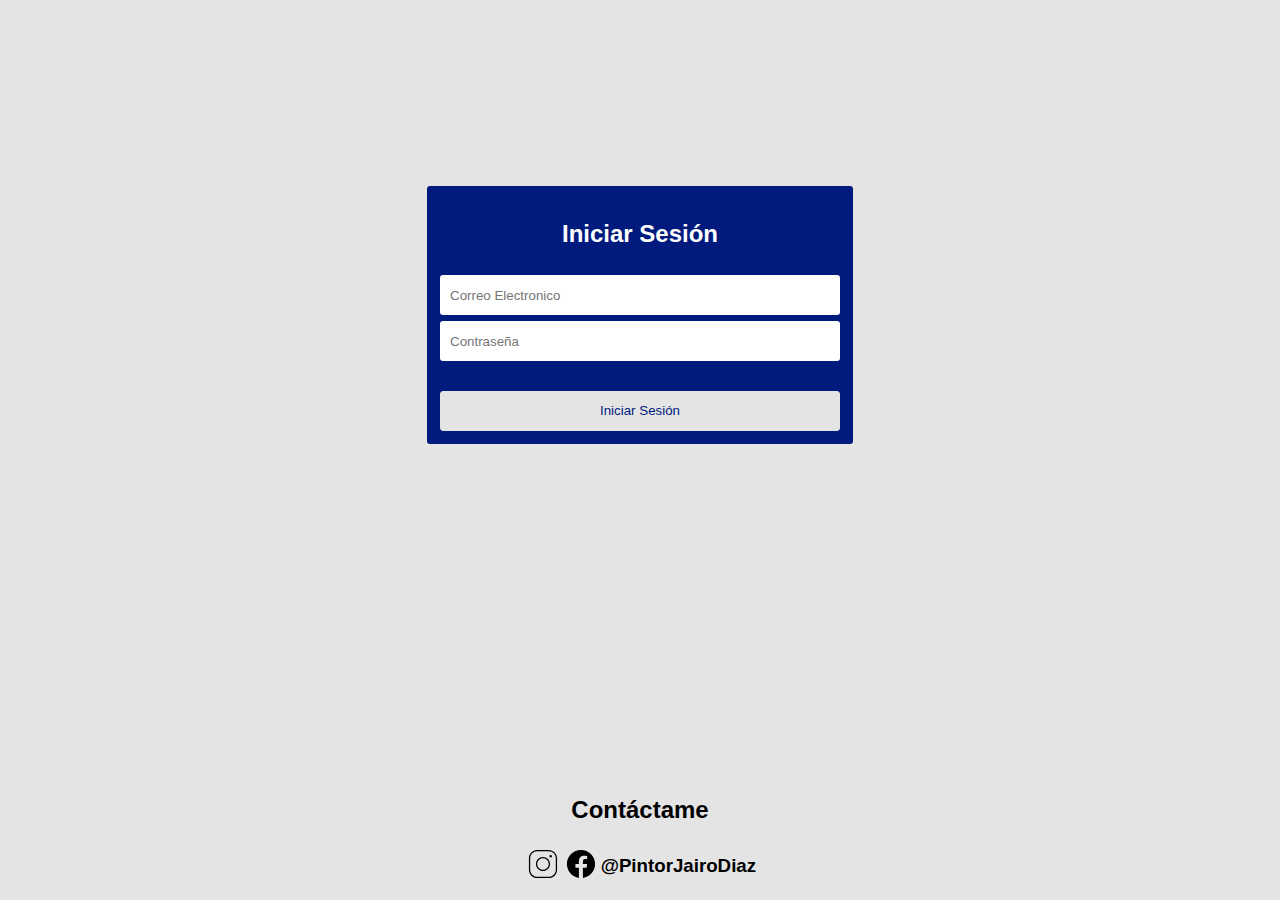
<file: iniciar.html>
<!DOCTYPE html>
<html lang="es">
<head>
    <meta charset="UTF-8">
    <meta name="viewport" content="width=device-width, initial-scale=1.0">
    <title>Iniciar sesión</title>
    <link rel="stylesheet" href="iniciar.css">
</head>
<body>
    
    <div class="body_target">

        <div class="target">
            <h2>Iniciar Sesión</h2>
            <input type="email" name="email" id="validarEmail" placeholder="Correo Electronico">
            <input type="password" name="password" id="validarPassword" placeholder="Contraseña">
            <a href="index.html"><button type="submit" onclick="validarInfo()">Iniciar Sesión</button></a>
        </div>
        
    </div>
    




    <footer id="info">
        <h2>Contáctame</h2>
        <div class="redesSociales">
            <a href="https://www.instagram.com/pintor_jairodiaz/" target="_blank"><img src="imgs/instagram.svg" alt="ig"></a>
            <a href="https://www.facebook.com/profile.php?id=100071466829024" target="_blank"><img src="imgs/facebook.svg" alt="fb"></a>
            <h3>@PintorJairoDiaz</h3>
        </div>
    </footer>

    <script src="app.js"></script>
</body>
</html>
</file>
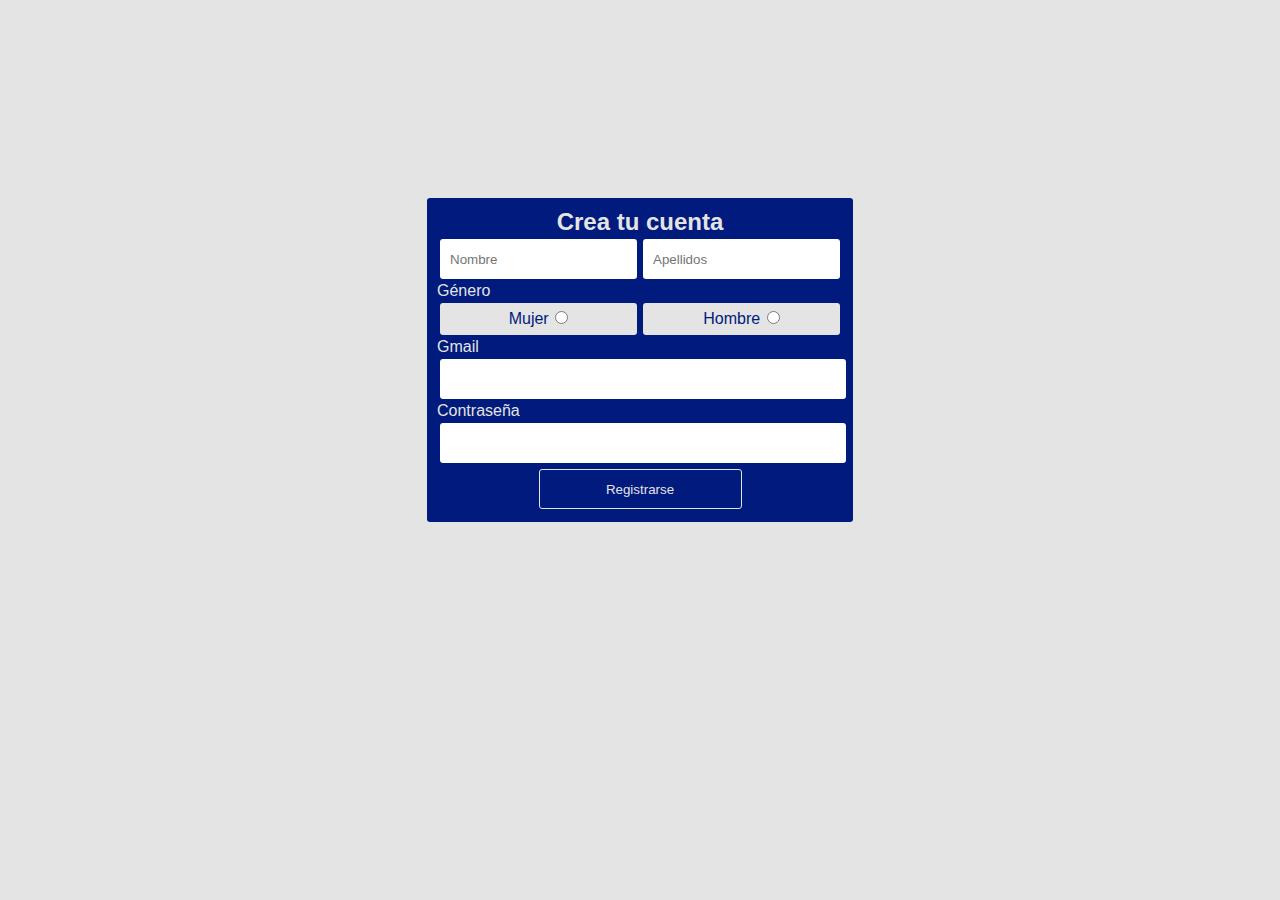
<file: registrer.html>
<!DOCTYPE html>
<html lang="en">
<head>
    <meta charset="UTF-8">
    <meta name="viewport" content="width=device-width, initial-scale=1.0">
    <title>Registrer</title>
    <link rel="stylesheet" href="registrer.css">
</head>
<body>


    <div class="target">
        <h2 class="target_crear">Crea tu cuenta</h2>
        <div class="target_inputs">

            <div class="target_inputs-names">
                <input type="text" id="name" placeholder="Nombre">

                <input type="text" id="lastname" placeholder="Apellidos">
            
            </div>
            
            <label for="genero">Género</label>
            <div class="target_inputs-genero">
                <div class="input_genero-mujer">
                    <label for="mujer">Mujer<input type="radio" name="opcion" value="mujer" class="genero" id="radio-mujer"></label>
                    
                </div>

                <div class="input_genero-hombre">
                    <label for="hombre">Hombre<input type="radio" name="opcion" value="hombre" class="genero" id="radio-hombre"></label>
                    
                </div>
                
            </div>

            <label for="email">Gmail</label><br>
            <input type="email" id="email">
            <br>

            <label for="password">Contraseña</label><br>
            <input type="password" id="password">
            <br>

        </div>

        <a href="index.html"><button type="submit" onclick="registrar()">Registrarse</button></a>
    </div>
    
    <script src="app.js"></script>
</body>
</html>
</file>
<file: iniciar.css>
:root{
    --blue : #001a7d;
    --gray :  #e4e4e4;
}

*{
    margin: 0;
    padding: 0;
    box-sizing: border-box;
}

body{
    font-family: Arial, Helvetica, sans-serif;
    background-color: var(--gray);
}

h2{
    margin: 1em;
}

.body_target{
    background-color: var(--gray);
    height: 70vh;
    display: flex;
    flex-direction: column;
    justify-content: space-evenly;
    align-items: center;
}

.target{
    background-color: var(--blue);
    padding: 10px;
    border-radius: 3px;
    display: flex;
    flex-direction: column;
    justify-content: center;
    align-items: center;
    color: white;
    
}

input, button{
    border: none;
    padding: 10px;
    outline: none;
    border-radius: 3px;
    margin: 3px;
    width: 30em;
    height: 3em;
}

button{
    background-color: var(--gray);
    border: 1px solid var(--gray);
    color: #001a7d;
    margin-top: 2em;
    transition: 0.3s;
}

button:hover{
    background-color: var(--blue);
    color: var(--gray);
    border: 1px solid var(--gray)
}










footer{
    background-color: var(--gray);
    display: flex;
    flex-direction: column;
    justify-content: center;
    align-items: center;
    padding: 1em;
    height: auto;
    position: absolute;
    bottom: 0;
    width: 100%;
}

footer .redesSociales{
    display: flex;
    justify-content: center;
    align-items: center;
}

footer img{
    width: 2em;
    margin: 0em 0.2em;
}
</file>
<file: registrer.css>
:root{
    --blue : #001a7d;
    --gray :  #e4e4e4;
}

*{
    margin: 0;
    padding: 0;
    box-sizing: border-box;
}



body{
    font-family: Arial, Helvetica, sans-serif;
    padding: 0.5em;
    display: flex;
    justify-content: center;
    align-items: center;
    background-color: var(--gray);
}


.target{
    background-color: var(--blue);
    width: auto;
    height: auto;
    padding: 10px;
    border-radius: 3px;
    display: flex;
    flex-direction: column;
    justify-content: center;
    align-items: center;
    color: var(--gray);
}

.target_crear{
    text-align: center;
}

.target_inputs-names{
    display: flex;

}

#name, #lastname{
    text-transform: capitalize;
}

#name, #lastname, #email, #password, #email{
    display: inline;
    width: 50%;
    height: 3em;
    border: none;
    padding: 10px;
    border-radius: 3px;
    margin: 3px;
    outline: none;
}

#password, #email{
    width: 100%;
}


.target_inputs-genero{
    display: flex;

}

.input_genero-mujer, .input_genero-hombre {
    background-color: var(--gray);
    color: var(--blue);
    display: flex;
    flex-direction: row;
    justify-content: center;
    align-items: center;
    width: 50%;
    height: 2em;
    border-radius: 3px;
    margin: 3px;
    text-align: center;
}

input[type="radio"]{
    margin-left: 0.5em;
}

a{
    display: flex;
    justify-content: center;
    align-items: center;
    width: 100%;
    text-decoration: none;

}

button{
    width: 50%;
    height: 3em;
    border: 1px solid var(--gray);
    padding: 10px;
    border-radius: 3px;
    margin: 3px;
    background-color: var(--blue);
    color: var(--gray);
    transition: 0.3s;
}

button:hover{
    background-color: var(--gray);
    color: var(--blue);
}


@media (min-width: 1025px) and (max-width: 8000px){
    body{
        display: flex;
        justify-content: center;
        align-items: center;
        height: 80vh;

    }
}
</file>
